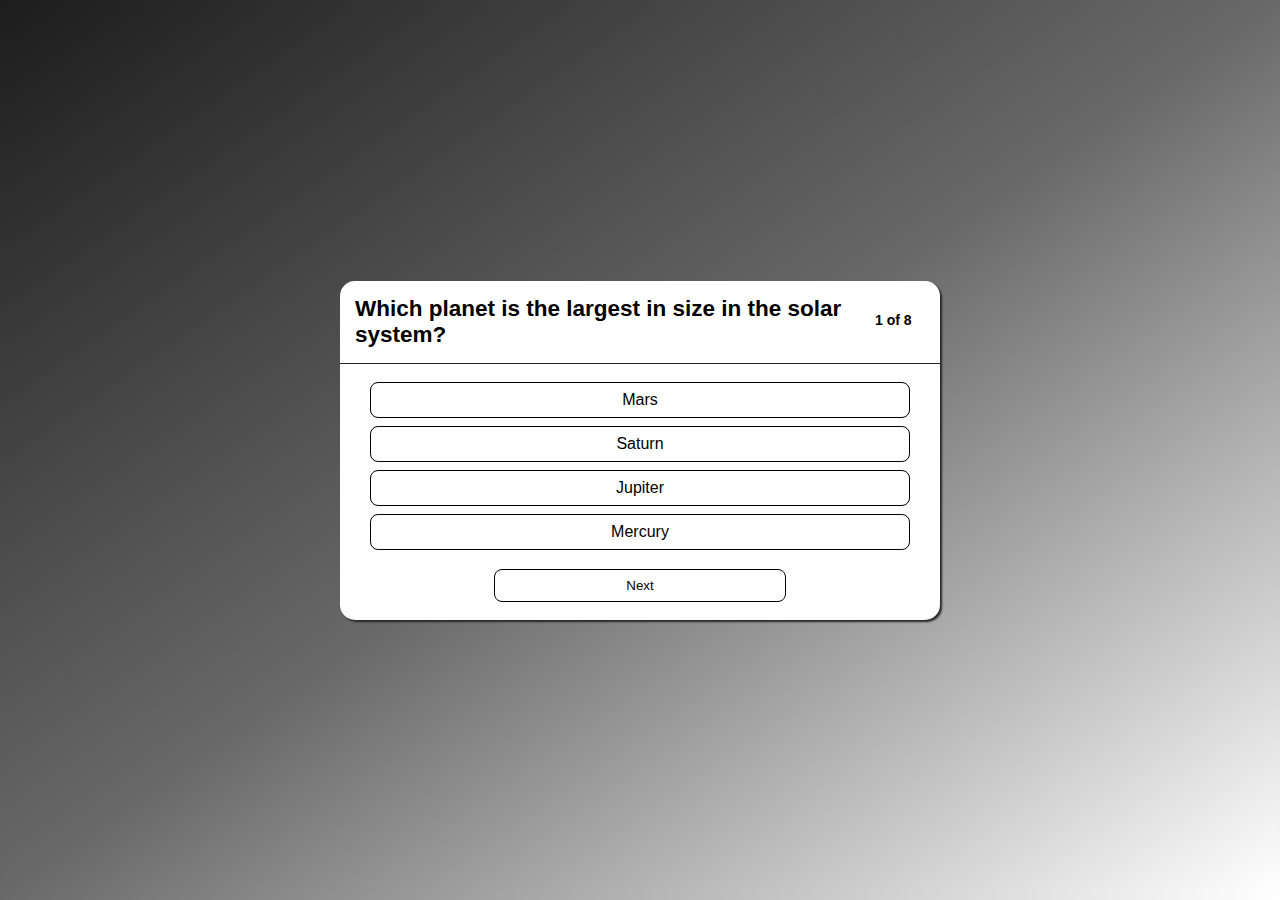
<file: index.html>
<!DOCTYPE html>
<html lang="ru">
    <head>
        <meta charset='utf-8'>
        <title>QuizZz</title>
        <meta name='viewport' content='width=device-width, initial-scale=1.0'>
        <link rel='stylesheet' href='css/style.css'>
    </head>
    <body>
        <div class="quiz">
            <header class="header">
                <h2 class="question_title"></h2>
                <p class="quests_amount"></p>
            </header>
            <main class="main">
                <ul class="answers_list">
                </ul>
            </main>
            <footer class="footer">
                <button class="next_btn">Next</button>
            </footer>
        </div>
        <div class="quiz_score hidden">
            <h2 class="score_info"></h2>
            <button class="try_again" onclick="location.reload()">Try again</button>
        </div>
        <script src="constants/quizQuestions.js"></script>
        <script src="js/main.js"></script>
    </body>
</html>
</file>
<file: css/style.css>
html,
body {
    box-sizing: border-box;
    margin: 0;
    font-family: 'Garamond', 'Uni Sans', 'Open Sans', 'Fira Sans', 'Avenir Next Cyr', Verdana, sans-serif;
    background: linear-gradient(to bottom right, rgb(30, 29, 29), rgb(105,105,105), rgb(255, 255, 255)) no-repeat;
    display: flex;
    justify-content: center;
    align-items: center;
    height: 100%;
    width: 100%;
    padding: 5px;
}

*,
*::after,
*::before {
    box-sizing: inherit;
}


.quiz,
.quiz_score {
    display: flex;
    flex-direction: column;
    border-radius: 15px;
    background-color: rgb(255, 255, 255);
    max-width: 600px;
    width: 100%;
    box-shadow: 2px 2px 2px rgb(40, 39, 39);
}

.question_title {
    padding: 0;
    margin: 0;
    max-height: 70vh;
}

.header {
    padding: 15px;
    font-size: 15px;
    font-weight: bold;
    max-width: 600px;
    display: flex;
    align-items: center;
    justify-content: space-between;
    border-bottom: 1px solid rgb(34, 33, 34)
}

.quests_amount {
    min-width: 50px;
    min-height: 20px;
    font-size: 14px;
    font-weight: 700;
}

.line {
    background: linear-gradient(to bottom right, rgb(30, 29, 29), rgb(80, 79, 79), rgb(62, 61, 61));
    width: 100%;
    height: 2px;
}


.main {
    display: flex;
    flex-direction: column;
    padding: 10px 30px 3px 30px;
}

ul {
    list-style-type: none;
    padding: 0;
    margin: 0;
}

.answer,
.try_again,
.next_btn {
    background-color: rgb(255, 255, 255);
    color: rgb(0, 0, 0);
    font-weight: 500;
    width: 100%;
    border: 1px solid #000;
    padding: 8px 25px;
    margin: 8px 0;
    text-align: center;
    border-radius: 8px;
    cursor: pointer;
    transition: all 0.5s ease-in-out;
}

.answer:hover,
.try_again:hover,
.next_btn:hover {
    background: rgb(0, 0, 0);
    color: rgb(255, 255, 255);
}


.footer {
    max-width: 600px;
    display: flex;
    flex-direction: column;
    align-items: center;
    padding: 0 8px 10px 8px;
}

.next_btn,
.try_again {
    font-weight: 500;
    width: 50%;
}


.correct {
    background-color: rgb(173, 255, 180);
    border: 1px solid rgb(39, 122, 60);
}

.incorrect {
    background-color: rgb(255, 173, 167);
    border: 1px solid rgb(155, 53, 46);
}


.quiz_score {
    width: 450px;
    height: 150px;
    margin: 0 0;
    padding: 0 15px;
    align-items: center;
}

.score_info {
    text-align: center;
    max-height: 50px;
}

.try_again {
    margin: 10px 0 0 0;
    padding: 8px 0;
}


.disabled {
    pointer-events: none;
}

.hidden {
    display: none;
}
</file>
